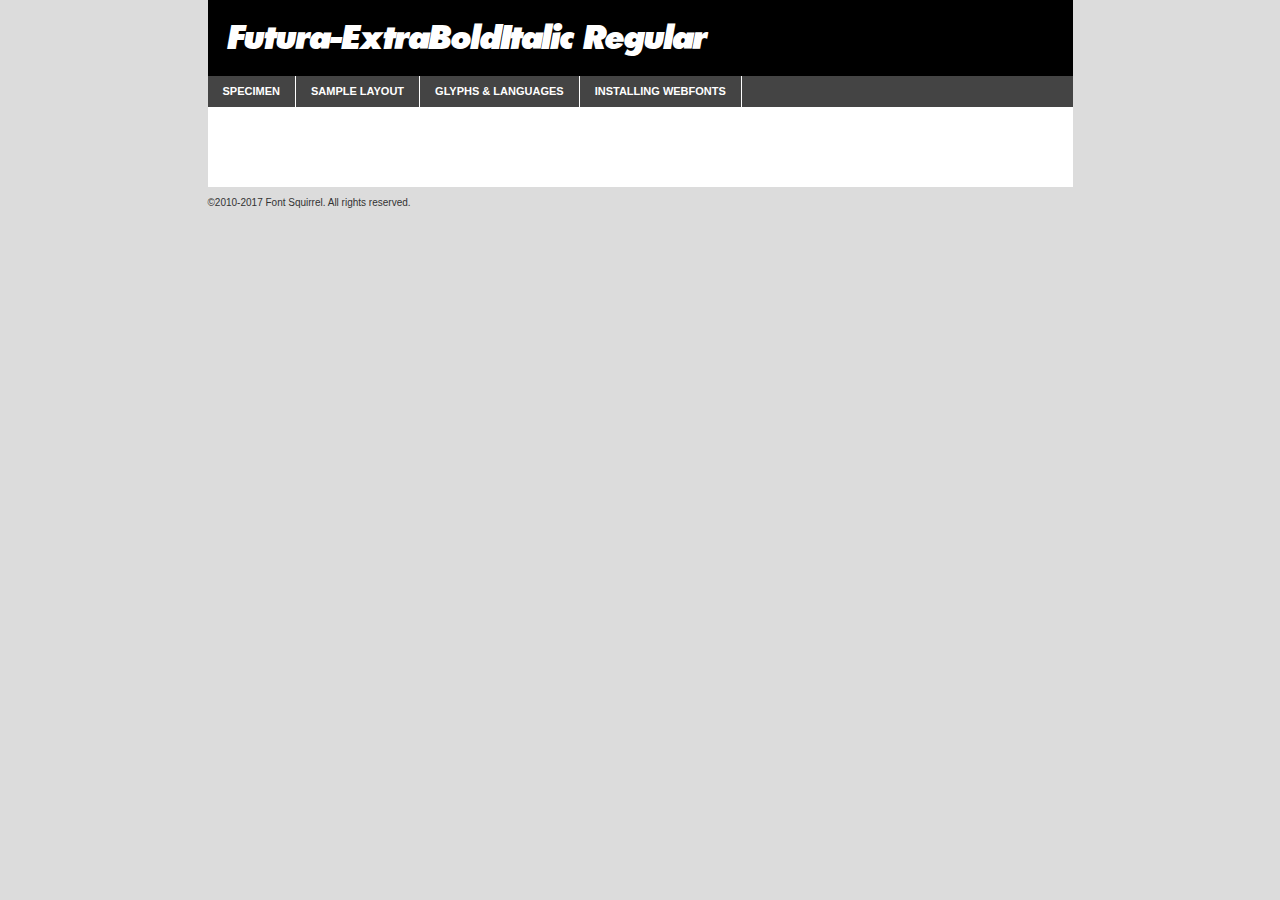
<file: images/Font/ufonts.com_futura-extrabolditalic-demo.html>
<!DOCTYPE html PUBLIC "-//W3C//DTD XHTML 1.0 Transitional//EN"
	"http://www.w3.org/TR/xhtml1/DTD/xhtml1-transitional.dtd">

<html xmlns="http://www.w3.org/1999/xhtml" xml:lang="en" lang="en">
<head>
	<meta http-equiv="Content-Type" content="text/html; charset=utf-8" />
	<script src="http://ajax.googleapis.com/ajax/libs/jquery/1.7.2/jquery.min.js" type="text/javascript" charset="utf-8"></script>
	<script type="text/javascript">
	(function($){$.fn.easyTabs=function(option){var param=jQuery.extend({fadeSpeed:"fast",defaultContent:1,activeClass:'active'},option);$(this).each(function(){var thisId="#"+this.id;if(param.defaultContent==''){param.defaultContent=1;}
	if(typeof param.defaultContent=="number")
	{var defaultTab=$(thisId+" .tabs li:eq("+(param.defaultContent-1)+") a").attr('href').substr(1);}else{var defaultTab=param.defaultContent;}
	$(thisId+" .tabs li a").each(function(){var tabToHide=$(this).attr('href').substr(1);$("#"+tabToHide).addClass('easytabs-tab-content');});hideAll();changeContent(defaultTab);function hideAll(){$(thisId+" .easytabs-tab-content").hide();}
	function changeContent(tabId){hideAll();$(thisId+" .tabs li").removeClass(param.activeClass);$(thisId+" .tabs li a[href=#"+tabId+"]").closest('li').addClass(param.activeClass);if(param.fadeSpeed!="none")
	{$(thisId+" #"+tabId).fadeIn(param.fadeSpeed);}else{$(thisId+" #"+tabId).show();}}
	$(thisId+" .tabs li").click(function(){var tabId=$(this).find('a').attr('href').substr(1);changeContent(tabId);return false;});});}})(jQuery);
	</script>
	<link rel="stylesheet" href="specimen_files/specimen_stylesheet.css" type="text/css" charset="utf-8" />
	<link rel="stylesheet" href="stylesheet.css" type="text/css" charset="utf-8" />

	<style type="text/css">
					body{
				font-family: 'futura-extrabolditalicregular';
							}
		</style>

	<title>Futura-ExtraBoldItalic Regular Specimen</title>
	
	
	<script type="text/javascript" charset="utf-8">
		$(document).ready(function() {
			$('#container').easyTabs({defaultContent:1});
		});
	</script>
</head>

<body>
<div id="container">
	<div id="header">
		Futura-ExtraBoldItalic Regular	</div>
	<ul class="tabs">
		<li><a href="#specimen">Specimen</a></li>
		<li><a href="#layout">Sample Layout</a></li>
				<li><a href="#glyphs">Glyphs &amp; Languages</a></li>
		<li><a href="#installing">Installing Webfonts</a></li>
		
	</ul>
	
	<div id="main_content">

		
			<div id="specimen">
		
				<div class="section">
					<div class="grid12 firstcol">
						<div class="huge">AaBb</div>
					</div>
				</div>
		
				<div class="section">
					<div class="glyph_range">A&#x200B;B&#x200b;C&#x200b;D&#x200b;E&#x200b;F&#x200b;G&#x200b;H&#x200b;I&#x200b;J&#x200b;K&#x200b;L&#x200b;M&#x200b;N&#x200b;O&#x200b;P&#x200b;Q&#x200b;R&#x200b;S&#x200b;T&#x200b;U&#x200b;V&#x200b;W&#x200b;X&#x200b;Y&#x200b;Z&#x200b;a&#x200b;b&#x200b;c&#x200b;d&#x200b;e&#x200b;f&#x200b;g&#x200b;h&#x200b;i&#x200b;j&#x200b;k&#x200b;l&#x200b;m&#x200b;n&#x200b;o&#x200b;p&#x200b;q&#x200b;r&#x200b;s&#x200b;t&#x200b;u&#x200b;v&#x200b;w&#x200b;x&#x200b;y&#x200b;z&#x200b;1&#x200b;2&#x200b;3&#x200b;4&#x200b;5&#x200b;6&#x200b;7&#x200b;8&#x200b;9&#x200b;0&#x200b;&amp;&#x200b;.&#x200b;,&#x200b;?&#x200b;!&#x200b;&#64;&#x200b;(&#x200b;)&#x200b;#&#x200b;$&#x200b;%&#x200b;*&#x200b;+&#x200b;-&#x200b;=&#x200b;:&#x200b;;</div>
				</div>
				<div class="section">
					<div class="grid12 firstcol">
						<table class="sample_table">
							<tr><td>10</td><td class="size10">abcdefghijklmnopqrstuvwxyzABCDEFGHIJKLMNOPQRSTUVWXYZ0123456789abcdefghijklmnopqrstuvwxyzABCDEFGHIJKLMNOPQRSTUVWXYZ0123456789abcdefghijklmnopqrstuvwxyzABCDEFGHIJKLMNOPQRSTUVWXYZ</td></tr>
							<tr><td>11</td><td class="size11">abcdefghijklmnopqrstuvwxyzABCDEFGHIJKLMNOPQRSTUVWXYZ0123456789abcdefghijklmnopqrstuvwxyzABCDEFGHIJKLMNOPQRSTUVWXYZ0123456789abcdefghijklmnopqrstuvwxyzABCDEFGHIJKLMNOPQRSTUVWXYZ</td></tr>
							<tr><td>12</td><td class="size12">abcdefghijklmnopqrstuvwxyzABCDEFGHIJKLMNOPQRSTUVWXYZ0123456789abcdefghijklmnopqrstuvwxyzABCDEFGHIJKLMNOPQRSTUVWXYZ0123456789abcdefghijklmnopqrstuvwxyzABCDEFGHIJKLMNOPQRSTUVWXYZ</td></tr>
							<tr><td>13</td><td class="size13">abcdefghijklmnopqrstuvwxyzABCDEFGHIJKLMNOPQRSTUVWXYZ0123456789abcdefghijklmnopqrstuvwxyzABCDEFGHIJKLMNOPQRSTUVWXYZ0123456789abcdefghijklmnopqrstuvwxyzABCDEFGHIJKLMNOPQRSTUVWXYZ</td></tr>
							<tr><td>14</td><td class="size14">abcdefghijklmnopqrstuvwxyzABCDEFGHIJKLMNOPQRSTUVWXYZ0123456789abcdefghijklmnopqrstuvwxyzABCDEFGHIJKLMNOPQRSTUVWXYZ0123456789abcdefghijklmnopqrstuvwxyzABCDEFGHIJKLMNOPQRSTUVWXYZ</td></tr>
							<tr><td>16</td><td class="size16">abcdefghijklmnopqrstuvwxyzABCDEFGHIJKLMNOPQRSTUVWXYZ0123456789abcdefghijklmnopqrstuvwxyzABCDEFGHIJKLMNOPQRSTUVWXYZ</td></tr>
							<tr><td>18</td><td class="size18">abcdefghijklmnopqrstuvwxyzABCDEFGHIJKLMNOPQRSTUVWXYZ0123456789abcdefghijklmnopqrstuvwxyzABCDEFGHIJKLMNOPQRSTUVWXYZ</td></tr>
							<tr><td>20</td><td class="size20">abcdefghijklmnopqrstuvwxyzABCDEFGHIJKLMNOPQRSTUVWXYZ0123456789abcdefghijklmnopqrstuvwxyzABCDEFGHIJKLMNOPQRSTUVWXYZ</td></tr>
							<tr><td>24</td><td class="size24">abcdefghijklmnopqrstuvwxyzABCDEFGHIJKLMNOPQRSTUVWXYZ0123456789abcdefghijklmnopqrstuvwxyzABCDEFGHIJKLMNOPQRSTUVWXYZ</td></tr>
							<tr><td>30</td><td class="size30">abcdefghijklmnopqrstuvwxyzABCDEFGHIJKLMNOPQRSTUVWXYZ0123456789abcdefghijklmnopqrstuvwxyzABCDEFGHIJKLMNOPQRSTUVWXYZ</td></tr>
							<tr><td>36</td><td class="size36">abcdefghijklmnopqrstuvwxyzABCDEFGHIJKLMNOPQRSTUVWXYZ0123456789abcdefghijklmnopqrstuvwxyzABCDEFGHIJKLMNOPQRSTUVWXYZ</td></tr>
							<tr><td>48</td><td class="size48">abcdefghijklmnopqrstuvwxyzABCDEFGHIJKLMNOPQRSTUVWXYZ0123456789abcdefghijklmnopqrstuvwxyzABCDEFGHIJKLMNOPQRSTUVWXYZ</td></tr>
							<tr><td>60</td><td class="size60">abcdefghijklmnopqrstuvwxyzABCDEFGHIJKLMNOPQRSTUVWXYZ0123456789abcdefghijklmnopqrstuvwxyzABCDEFGHIJKLMNOPQRSTUVWXYZ</td></tr>
							<tr><td>72</td><td class="size72">abcdefghijklmnopqrstuvwxyzABCDEFGHIJKLMNOPQRSTUVWXYZ0123456789abcdefghijklmnopqrstuvwxyzABCDEFGHIJKLMNOPQRSTUVWXYZ</td></tr>
							<tr><td>90</td><td class="size90">abcdefghijklmnopqrstuvwxyzABCDEFGHIJKLMNOPQRSTUVWXYZ0123456789abcdefghijklmnopqrstuvwxyzABCDEFGHIJKLMNOPQRSTUVWXYZ</td></tr>
						</table>
				
					</div>
			
				</div>
		
		
		
								<div class="section" id="bodycomparison">


										<div id="xheight">
				<div class="fontbody">&#x25FC;&#x25FC;&#x25FC;&#x25FC;&#x25FC;&#x25FC;&#x25FC;&#x25FC;&#x25FC;&#x25FC;&#x25FC;&#x25FC;&#x25FC;&#x25FC;&#x25FC;&#x25FC;&#x25FC;&#x25FC;&#x25FC;&#x25FC;&#x25FC;&#x25FC;&#x25FC;&#x25FC;&#x25FC;&#x25FC;&#x25FC;&#x25FC;&#x25FC;&#x25FC;&#x25FC;&#x25FC;&#x25FC;&#x25FC;&#x25FC;&#x25FC;&#x25FC;&#x25FC;&#x25FC;&#x25FC;&#x25FC;&#x25FC;&#x25FC;&#x25FC;&#x25FC;&#x25FC;&#x25FC;&#x25FC;&#x25FC;&#x25FC;&#x25FC;&#x25FC;&#x25FC;&#x25FC;&#x25FC;&#x25FC;&#x25FC;&#x25FC;&#x25FC;&#x25FC;&#x25FC;&#x25FC;&#x25FC;&#x25FC;&#x25FC;&#x25FC;&#x25FC;&#x25FC;&#x25FC;&#x25FC;&#x25FC;&#x25FC;&#x25FC;&#x25FC;&#x25FC;&#x25FC;&#x25FC;&#x25FC;&#x25FC;&#x25FC;&#x25FC;&#x25FC;&#x25FC;&#x25FC;&#x25FC;&#x25FC;&#x25FC;&#x25FC;&#x25FC;&#x25FC;&#x25FC;&#x25FC;&#x25FC;&#x25FC;&#x25FC;&#x25FC;&#x25FC;&#x25FC;&#x25FC;body</div><div class="arialbody">body</div><div class="verdanabody">body</div><div class="georgiabody">body</div></div>
										<div class="fontbody" style="z-index:1">
											body<span>Futura-ExtraBoldItalic Regular</span>
										</div>
										<div class="arialbody" style="z-index:1">
											body<span>Arial</span>
										</div>
										<div class="verdanabody" style="z-index:1">
											body<span>Verdana</span>
										</div>
										<div class="georgiabody" style="z-index:1">
											body<span>Georgia</span>
										</div>



								</div>
		
		
				<div class="section psample psample_row1" id="">
					
					<div class="grid2 firstcol">
						<p class="size10"><span>10.</span>Aenean lacinia bibendum nulla sed consectetur. Fusce dapibus, tellus ac cursus commodo, tortor mauris condimentum nibh, ut fermentum massa justo sit amet risus. Nullam id dolor id nibh ultricies vehicula ut id elit. Cum sociis natoque penatibus et magnis dis parturient montes, nascetur ridiculus mus. Nulla vitae elit libero, a pharetra augue.</p>
			
					</div>
					<div class="grid3">
						<p class="size11"><span>11.</span>Aenean lacinia bibendum nulla sed consectetur. Fusce dapibus, tellus ac cursus commodo, tortor mauris condimentum nibh, ut fermentum massa justo sit amet risus. Nullam id dolor id nibh ultricies vehicula ut id elit. Cum sociis natoque penatibus et magnis dis parturient montes, nascetur ridiculus mus. Nulla vitae elit libero, a pharetra augue.</p>
			
					</div>
					<div class="grid3">
						<p class="size12"><span>12.</span>Aenean lacinia bibendum nulla sed consectetur. Fusce dapibus, tellus ac cursus commodo, tortor mauris condimentum nibh, ut fermentum massa justo sit amet risus. Nullam id dolor id nibh ultricies vehicula ut id elit. Cum sociis natoque penatibus et magnis dis parturient montes, nascetur ridiculus mus. Nulla vitae elit libero, a pharetra augue.</p>
			
					</div>
					<div class="grid4">
						<p class="size13"><span>13.</span>Aenean lacinia bibendum nulla sed consectetur. Fusce dapibus, tellus ac cursus commodo, tortor mauris condimentum nibh, ut fermentum massa justo sit amet risus. Nullam id dolor id nibh ultricies vehicula ut id elit. Cum sociis natoque penatibus et magnis dis parturient montes, nascetur ridiculus mus. Nulla vitae elit libero, a pharetra augue.</p>
			
					</div>
					<div class="white_blend"></div>
					
				</div>
				<div class="section psample psample_row2" id="">
					<div class="grid3 firstcol">
						<p class="size14"><span>14.</span>Aenean lacinia bibendum nulla sed consectetur. Fusce dapibus, tellus ac cursus commodo, tortor mauris condimentum nibh, ut fermentum massa justo sit amet risus. Nullam id dolor id nibh ultricies vehicula ut id elit. Cum sociis natoque penatibus et magnis dis parturient montes, nascetur ridiculus mus. Nulla vitae elit libero, a pharetra augue.</p>
			
					</div>
					<div class="grid4">
						<p class="size16"><span>16.</span>Aenean lacinia bibendum nulla sed consectetur. Fusce dapibus, tellus ac cursus commodo, tortor mauris condimentum nibh, ut fermentum massa justo sit amet risus. Nullam id dolor id nibh ultricies vehicula ut id elit. Cum sociis natoque penatibus et magnis dis parturient montes, nascetur ridiculus mus. Nulla vitae elit libero, a pharetra augue.</p>
			
					</div>
					<div class="grid5">
						<p class="size18"><span>18.</span>Aenean lacinia bibendum nulla sed consectetur. Fusce dapibus, tellus ac cursus commodo, tortor mauris condimentum nibh, ut fermentum massa justo sit amet risus. Nullam id dolor id nibh ultricies vehicula ut id elit. Cum sociis natoque penatibus et magnis dis parturient montes, nascetur ridiculus mus. Nulla vitae elit libero, a pharetra augue.</p>
			
					</div>

					<div class="white_blend"></div>

				</div>
				
				<div class="section psample psample_row3" id="">
					<div class="grid5 firstcol">
						<p class="size20"><span>20.</span>Aenean lacinia bibendum nulla sed consectetur. Fusce dapibus, tellus ac cursus commodo, tortor mauris condimentum nibh, ut fermentum massa justo sit amet risus. Nullam id dolor id nibh ultricies vehicula ut id elit. Cum sociis natoque penatibus et magnis dis parturient montes, nascetur ridiculus mus. Nulla vitae elit libero, a pharetra augue.</p>
					</div>
					<div class="grid7">
						<p class="size24"><span>24.</span>Aenean lacinia bibendum nulla sed consectetur. Fusce dapibus, tellus ac cursus commodo, tortor mauris condimentum nibh, ut fermentum massa justo sit amet risus. Nullam id dolor id nibh ultricies vehicula ut id elit. Cum sociis natoque penatibus et magnis dis parturient montes, nascetur ridiculus mus. Nulla vitae elit libero, a pharetra augue.</p>
					</div>
					
					<div class="white_blend"></div>
					
				</div>
				
				<div class="section psample psample_row4" id="">
					<div class="grid12 firstcol">
						<p class="size30"><span>30.</span>Aenean lacinia bibendum nulla sed consectetur. Fusce dapibus, tellus ac cursus commodo, tortor mauris condimentum nibh, ut fermentum massa justo sit amet risus. Nullam id dolor id nibh ultricies vehicula ut id elit. Cum sociis natoque penatibus et magnis dis parturient montes, nascetur ridiculus mus. Nulla vitae elit libero, a pharetra augue.</p>
					</div>
					<div class="white_blend"></div>
					
				</div>
				
				
				
				<div class="section psample psample_row1 fullreverse">
					<div class="grid2 firstcol">
						<p class="size10"><span>10.</span>Aenean lacinia bibendum nulla sed consectetur. Fusce dapibus, tellus ac cursus commodo, tortor mauris condimentum nibh, ut fermentum massa justo sit amet risus. Nullam id dolor id nibh ultricies vehicula ut id elit. Cum sociis natoque penatibus et magnis dis parturient montes, nascetur ridiculus mus. Nulla vitae elit libero, a pharetra augue.</p>
			
					</div>
					<div class="grid3">
						<p class="size11"><span>11.</span>Aenean lacinia bibendum nulla sed consectetur. Fusce dapibus, tellus ac cursus commodo, tortor mauris condimentum nibh, ut fermentum massa justo sit amet risus. Nullam id dolor id nibh ultricies vehicula ut id elit. Cum sociis natoque penatibus et magnis dis parturient montes, nascetur ridiculus mus. Nulla vitae elit libero, a pharetra augue.</p>
			
					</div>
					<div class="grid3">
						<p class="size12"><span>12.</span>Aenean lacinia bibendum nulla sed consectetur. Fusce dapibus, tellus ac cursus commodo, tortor mauris condimentum nibh, ut fermentum massa justo sit amet risus. Nullam id dolor id nibh ultricies vehicula ut id elit. Cum sociis natoque penatibus et magnis dis parturient montes, nascetur ridiculus mus. Nulla vitae elit libero, a pharetra augue.</p>
			
					</div>
					<div class="grid4">
						<p class="size13"><span>13.</span>Aenean lacinia bibendum nulla sed consectetur. Fusce dapibus, tellus ac cursus commodo, tortor mauris condimentum nibh, ut fermentum massa justo sit amet risus. Nullam id dolor id nibh ultricies vehicula ut id elit. Cum sociis natoque penatibus et magnis dis parturient montes, nascetur ridiculus mus. Nulla vitae elit libero, a pharetra augue.</p>
			
					</div>
					<div class="black_blend"></div>
					
				</div>
				
				<div class="section psample psample_row2 fullreverse">
					<div class="grid3 firstcol">
						<p class="size14"><span>14.</span>Aenean lacinia bibendum nulla sed consectetur. Fusce dapibus, tellus ac cursus commodo, tortor mauris condimentum nibh, ut fermentum massa justo sit amet risus. Nullam id dolor id nibh ultricies vehicula ut id elit. Cum sociis natoque penatibus et magnis dis parturient montes, nascetur ridiculus mus. Nulla vitae elit libero, a pharetra augue.</p>
			
					</div>
					<div class="grid4">
						<p class="size16"><span>16.</span>Aenean lacinia bibendum nulla sed consectetur. Fusce dapibus, tellus ac cursus commodo, tortor mauris condimentum nibh, ut fermentum massa justo sit amet risus. Nullam id dolor id nibh ultricies vehicula ut id elit. Cum sociis natoque penatibus et magnis dis parturient montes, nascetur ridiculus mus. Nulla vitae elit libero, a pharetra augue.</p>
			
					</div>
					<div class="grid5">
						<p class="size18"><span>18.</span>Aenean lacinia bibendum nulla sed consectetur. Fusce dapibus, tellus ac cursus commodo, tortor mauris condimentum nibh, ut fermentum massa justo sit amet risus. Nullam id dolor id nibh ultricies vehicula ut id elit. Cum sociis natoque penatibus et magnis dis parturient montes, nascetur ridiculus mus. Nulla vitae elit libero, a pharetra augue.</p>
			
					</div>
					<div class="black_blend"></div>

				</div>
				
				<div class="section psample fullreverse psample_row3" id="">
					<div class="grid5 firstcol">
						<p class="size20"><span>20.</span>Aenean lacinia bibendum nulla sed consectetur. Fusce dapibus, tellus ac cursus commodo, tortor mauris condimentum nibh, ut fermentum massa justo sit amet risus. Nullam id dolor id nibh ultricies vehicula ut id elit. Cum sociis natoque penatibus et magnis dis parturient montes, nascetur ridiculus mus. Nulla vitae elit libero, a pharetra augue.</p>
					</div>
					<div class="grid7">
						<p class="size24"><span>24.</span>Aenean lacinia bibendum nulla sed consectetur. Fusce dapibus, tellus ac cursus commodo, tortor mauris condimentum nibh, ut fermentum massa justo sit amet risus. Nullam id dolor id nibh ultricies vehicula ut id elit. Cum sociis natoque penatibus et magnis dis parturient montes, nascetur ridiculus mus. Nulla vitae elit libero, a pharetra augue.</p>
					</div>
					
					<div class="black_blend"></div>
					
				</div>
				
				<div class="section psample fullreverse psample_row4" id="" style="border-bottom: 20px #000 solid;">
					<div class="grid12 firstcol">
						<p class="size30"><span>30.</span>Aenean lacinia bibendum nulla sed consectetur. Fusce dapibus, tellus ac cursus commodo, tortor mauris condimentum nibh, ut fermentum massa justo sit amet risus. Nullam id dolor id nibh ultricies vehicula ut id elit. Cum sociis natoque penatibus et magnis dis parturient montes, nascetur ridiculus mus. Nulla vitae elit libero, a pharetra augue.</p>
					</div>
					<div class="black_blend"></div>
					
				</div>
				
				
				
				
			</div>
			
			<div id="layout">
				
				<div class="section">
					
					<div class="grid12 firstcol">
						<h1>Lorem Ipsum Dolor</h1>
						<h2>Etiam porta sem malesuada magna mollis euismod</h2>
						
						<p class="byline">By <a href="#link">Aenean Lacinia</a></p>
					</div>
				</div>
				<div class="section">
					<div class="grid8 firstcol">
						<p class="large">Donec sed odio dui. Morbi leo risus, porta ac consectetur ac, vestibulum at eros. Fusce dapibus, tellus ac cursus commodo, tortor mauris condimentum nibh, ut fermentum massa justo sit amet risus. </p>

						
						<h3>Pellentesque ornare sem</h3>

						<p>Maecenas sed diam eget risus varius blandit sit amet non magna. Maecenas faucibus mollis interdum. Donec ullamcorper nulla non metus auctor fringilla. Nullam id dolor id nibh ultricies vehicula ut id elit. Nullam id dolor id nibh ultricies vehicula ut id elit. </p>

						<p>Aenean eu leo quam. Pellentesque ornare sem lacinia quam venenatis vestibulum. Lorem ipsum dolor sit amet, consectetur adipiscing elit. Cum sociis natoque penatibus et magnis dis parturient montes, nascetur ridiculus mus. </p>

						<p>Nulla vitae elit libero, a pharetra augue. Praesent commodo cursus magna, vel scelerisque nisl consectetur et. Aenean lacinia bibendum nulla sed consectetur. </p>

						<p>Nullam quis risus eget urna mollis ornare vel eu leo. Nullam quis risus eget urna mollis ornare vel eu leo. Maecenas sed diam eget risus varius blandit sit amet non magna. Donec ullamcorper nulla non metus auctor fringilla. </p>

						<h3>Cras mattis consectetur</h3>

						<p>Aenean eu leo quam. Pellentesque ornare sem lacinia quam venenatis vestibulum. Aenean lacinia bibendum nulla sed consectetur. Integer posuere erat a ante venenatis dapibus posuere velit aliquet. Cras mattis consectetur purus sit amet fermentum. </p>

						<p>Nullam id dolor id nibh ultricies vehicula ut id elit. Nullam quis risus eget urna mollis ornare vel eu leo. Cras mattis consectetur purus sit amet fermentum.</p>
					</div>
					
					<div class="grid4 sidebar">
						
						<div class="box reverse">
							<p class="last">Nullam quis risus eget urna mollis ornare vel eu leo. Donec ullamcorper nulla non metus auctor fringilla. Cras mattis consectetur purus sit amet fermentum. Sed posuere consectetur est at lobortis. Lorem ipsum dolor sit amet, consectetur adipiscing elit. </p>
						</div>
						
						<p class="caption">Maecenas sed diam eget risus varius.</p>

						<p>Vestibulum id ligula porta felis euismod semper. Integer posuere erat a ante venenatis dapibus posuere velit aliquet. Vestibulum id ligula porta felis euismod semper. Sed posuere consectetur est at lobortis. Maecenas sed diam eget risus varius blandit sit amet non magna. Fusce dapibus, tellus ac cursus commodo, tortor mauris condimentum nibh, ut fermentum massa justo sit amet risus. </p>

					

						<p>Duis mollis, est non commodo luctus, nisi erat porttitor ligula, eget lacinia odio sem nec elit. Aenean lacinia bibendum nulla sed consectetur. Vivamus sagittis lacus vel augue laoreet rutrum faucibus dolor auctor. Aenean lacinia bibendum nulla sed consectetur. Nullam quis risus eget urna mollis ornare vel eu leo. </p>

						<p>Praesent commodo cursus magna, vel scelerisque nisl consectetur et. Donec ullamcorper nulla non metus auctor fringilla. Maecenas faucibus mollis interdum. Fusce dapibus, tellus ac cursus commodo, tortor mauris condimentum nibh, ut fermentum massa justo sit amet risus. </p>

					</div>
				</div>
				
			</div>


			



		<div id="glyphs">
			<div class="section">
				<div class="grid12 firstcol">
			
				<h1>Language Support</h1>
				<p>The subset of Futura-ExtraBoldItalic Regular in this kit supports the following languages:<br />
			
					Albanian, Basque, Breton, Chamorro, Danish, English, Finnish, Frisian, Galician, German, Italian, Malagasy, Norwegian, Portuguese, Spanish, Alsatian, Aragonese, Arapaho, Arrernte, Asturian, Aymara, Bislama, Cebuano, Corsican, Fijian, French_creole, Genoese, Gilbertese, Greenlandic, Haitian_creole, Hiligaynon, Hmong, Hopi, Ibanag, Iloko_ilokano, Indonesian, Interglossa_glosa, Interlingua, Irish_gaelic, Jerriais, Lojban, Lombard, Luxembourgeois, Manx, Mohawk, Norfolk_pitcairnese, Occitan, Oromo, Pangasinan, Papiamento, Piedmontese, Potawatomi, Rhaeto-romance, Romansh, Rotokas, Sami_lule, Samoan, Sardinian, Scots_gaelic, Seychelles_creole, Shona, Sicilian, Somali, Southern_ndebele, Swahili, Swati_swazi, Tagalog_filipino_pilipino, Tetum, Tok_pisin, Uyghur_latinized, Volapuk, Walloon, Warlpiri, Xhosa, Yapese, Zulu, Latinbasic, Demo				</p>
				<h1>Glyph Chart</h1>
				<p>The subset of Futura-ExtraBoldItalic Regular in this kit includes all the glyphs listed below. Unicode entities are included above each glyph to help you insert individual characters into your layout.</p>
				<div id="glyph_chart">
			
																				 <div><p>&amp;#13;</p>&#13;</div>
																				 <div><p>&amp;#32;</p>&#32;</div>
																				 <div><p>&amp;#33;</p>&#33;</div>
																				 <div><p>&amp;#34;</p>&#34;</div>
																				 <div><p>&amp;#36;</p>&#36;</div>
																				 <div><p>&amp;#37;</p>&#37;</div>
																				 <div><p>&amp;#38;</p>&#38;</div>
																				 <div><p>&amp;#39;</p>&#39;</div>
																				 <div><p>&amp;#40;</p>&#40;</div>
																				 <div><p>&amp;#41;</p>&#41;</div>
																				 <div><p>&amp;#42;</p>&#42;</div>
																				 <div><p>&amp;#44;</p>&#44;</div>
																				 <div><p>&amp;#45;</p>&#45;</div>
																				 <div><p>&amp;#46;</p>&#46;</div>
																				 <div><p>&amp;#47;</p>&#47;</div>
																				 <div><p>&amp;#48;</p>&#48;</div>
																				 <div><p>&amp;#49;</p>&#49;</div>
																				 <div><p>&amp;#50;</p>&#50;</div>
																				 <div><p>&amp;#51;</p>&#51;</div>
																				 <div><p>&amp;#52;</p>&#52;</div>
																				 <div><p>&amp;#53;</p>&#53;</div>
																				 <div><p>&amp;#54;</p>&#54;</div>
																				 <div><p>&amp;#55;</p>&#55;</div>
																				 <div><p>&amp;#56;</p>&#56;</div>
																				 <div><p>&amp;#57;</p>&#57;</div>
																				 <div><p>&amp;#58;</p>&#58;</div>
																				 <div><p>&amp;#59;</p>&#59;</div>
																				 <div><p>&amp;#60;</p>&#60;</div>
																				 <div><p>&amp;#62;</p>&#62;</div>
																				 <div><p>&amp;#63;</p>&#63;</div>
																				 <div><p>&amp;#65;</p>&#65;</div>
																				 <div><p>&amp;#66;</p>&#66;</div>
																				 <div><p>&amp;#67;</p>&#67;</div>
																				 <div><p>&amp;#68;</p>&#68;</div>
																				 <div><p>&amp;#69;</p>&#69;</div>
																				 <div><p>&amp;#70;</p>&#70;</div>
																				 <div><p>&amp;#71;</p>&#71;</div>
																				 <div><p>&amp;#72;</p>&#72;</div>
																				 <div><p>&amp;#73;</p>&#73;</div>
																				 <div><p>&amp;#74;</p>&#74;</div>
																				 <div><p>&amp;#75;</p>&#75;</div>
																				 <div><p>&amp;#76;</p>&#76;</div>
																				 <div><p>&amp;#77;</p>&#77;</div>
																				 <div><p>&amp;#78;</p>&#78;</div>
																				 <div><p>&amp;#79;</p>&#79;</div>
																				 <div><p>&amp;#80;</p>&#80;</div>
																				 <div><p>&amp;#81;</p>&#81;</div>
																				 <div><p>&amp;#82;</p>&#82;</div>
																				 <div><p>&amp;#83;</p>&#83;</div>
																				 <div><p>&amp;#84;</p>&#84;</div>
																				 <div><p>&amp;#85;</p>&#85;</div>
																				 <div><p>&amp;#86;</p>&#86;</div>
																				 <div><p>&amp;#87;</p>&#87;</div>
																				 <div><p>&amp;#88;</p>&#88;</div>
																				 <div><p>&amp;#89;</p>&#89;</div>
																				 <div><p>&amp;#90;</p>&#90;</div>
																				 <div><p>&amp;#91;</p>&#91;</div>
																				 <div><p>&amp;#93;</p>&#93;</div>
																				 <div><p>&amp;#95;</p>&#95;</div>
																				 <div><p>&amp;#96;</p>&#96;</div>
																				 <div><p>&amp;#97;</p>&#97;</div>
																				 <div><p>&amp;#98;</p>&#98;</div>
																				 <div><p>&amp;#99;</p>&#99;</div>
																				 <div><p>&amp;#100;</p>&#100;</div>
																				 <div><p>&amp;#101;</p>&#101;</div>
																				 <div><p>&amp;#102;</p>&#102;</div>
																				 <div><p>&amp;#103;</p>&#103;</div>
																				 <div><p>&amp;#104;</p>&#104;</div>
																				 <div><p>&amp;#105;</p>&#105;</div>
																				 <div><p>&amp;#106;</p>&#106;</div>
																				 <div><p>&amp;#107;</p>&#107;</div>
																				 <div><p>&amp;#108;</p>&#108;</div>
																				 <div><p>&amp;#109;</p>&#109;</div>
																				 <div><p>&amp;#110;</p>&#110;</div>
																				 <div><p>&amp;#111;</p>&#111;</div>
																				 <div><p>&amp;#112;</p>&#112;</div>
																				 <div><p>&amp;#113;</p>&#113;</div>
																				 <div><p>&amp;#114;</p>&#114;</div>
																				 <div><p>&amp;#115;</p>&#115;</div>
																				 <div><p>&amp;#116;</p>&#116;</div>
																				 <div><p>&amp;#117;</p>&#117;</div>
																				 <div><p>&amp;#118;</p>&#118;</div>
																				 <div><p>&amp;#119;</p>&#119;</div>
																				 <div><p>&amp;#120;</p>&#120;</div>
																				 <div><p>&amp;#121;</p>&#121;</div>
																				 <div><p>&amp;#122;</p>&#122;</div>
																				 <div><p>&amp;#160;</p>&#160;</div>
																				 <div><p>&amp;#161;</p>&#161;</div>
																				 <div><p>&amp;#162;</p>&#162;</div>
																				 <div><p>&amp;#163;</p>&#163;</div>
																				 <div><p>&amp;#167;</p>&#167;</div>
																				 <div><p>&amp;#168;</p>&#168;</div>
																				 <div><p>&amp;#171;</p>&#171;</div>
																				 <div><p>&amp;#173;</p>&#173;</div>
																				 <div><p>&amp;#180;</p>&#180;</div>
																				 <div><p>&amp;#182;</p>&#182;</div>
																				 <div><p>&amp;#183;</p>&#183;</div>
																				 <div><p>&amp;#184;</p>&#184;</div>
																				 <div><p>&amp;#187;</p>&#187;</div>
																				 <div><p>&amp;#191;</p>&#191;</div>
																				 <div><p>&amp;#192;</p>&#192;</div>
																				 <div><p>&amp;#193;</p>&#193;</div>
																				 <div><p>&amp;#194;</p>&#194;</div>
																				 <div><p>&amp;#195;</p>&#195;</div>
																				 <div><p>&amp;#196;</p>&#196;</div>
																				 <div><p>&amp;#197;</p>&#197;</div>
																				 <div><p>&amp;#198;</p>&#198;</div>
																				 <div><p>&amp;#199;</p>&#199;</div>
																				 <div><p>&amp;#200;</p>&#200;</div>
																				 <div><p>&amp;#201;</p>&#201;</div>
																				 <div><p>&amp;#202;</p>&#202;</div>
																				 <div><p>&amp;#203;</p>&#203;</div>
																				 <div><p>&amp;#204;</p>&#204;</div>
																				 <div><p>&amp;#205;</p>&#205;</div>
																				 <div><p>&amp;#206;</p>&#206;</div>
																				 <div><p>&amp;#207;</p>&#207;</div>
																				 <div><p>&amp;#209;</p>&#209;</div>
																				 <div><p>&amp;#210;</p>&#210;</div>
																				 <div><p>&amp;#211;</p>&#211;</div>
																				 <div><p>&amp;#212;</p>&#212;</div>
																				 <div><p>&amp;#213;</p>&#213;</div>
																				 <div><p>&amp;#214;</p>&#214;</div>
																				 <div><p>&amp;#216;</p>&#216;</div>
																				 <div><p>&amp;#217;</p>&#217;</div>
																				 <div><p>&amp;#218;</p>&#218;</div>
																				 <div><p>&amp;#219;</p>&#219;</div>
																				 <div><p>&amp;#220;</p>&#220;</div>
																				 <div><p>&amp;#221;</p>&#221;</div>
																				 <div><p>&amp;#223;</p>&#223;</div>
																				 <div><p>&amp;#224;</p>&#224;</div>
																				 <div><p>&amp;#225;</p>&#225;</div>
																				 <div><p>&amp;#226;</p>&#226;</div>
																				 <div><p>&amp;#227;</p>&#227;</div>
																				 <div><p>&amp;#228;</p>&#228;</div>
																				 <div><p>&amp;#229;</p>&#229;</div>
																				 <div><p>&amp;#230;</p>&#230;</div>
																				 <div><p>&amp;#231;</p>&#231;</div>
																				 <div><p>&amp;#232;</p>&#232;</div>
																				 <div><p>&amp;#233;</p>&#233;</div>
																				 <div><p>&amp;#234;</p>&#234;</div>
																				 <div><p>&amp;#235;</p>&#235;</div>
																				 <div><p>&amp;#236;</p>&#236;</div>
																				 <div><p>&amp;#237;</p>&#237;</div>
																				 <div><p>&amp;#238;</p>&#238;</div>
																				 <div><p>&amp;#239;</p>&#239;</div>
																				 <div><p>&amp;#241;</p>&#241;</div>
																				 <div><p>&amp;#242;</p>&#242;</div>
																				 <div><p>&amp;#243;</p>&#243;</div>
																				 <div><p>&amp;#244;</p>&#244;</div>
																				 <div><p>&amp;#245;</p>&#245;</div>
																				 <div><p>&amp;#246;</p>&#246;</div>
																				 <div><p>&amp;#248;</p>&#248;</div>
																				 <div><p>&amp;#249;</p>&#249;</div>
																				 <div><p>&amp;#250;</p>&#250;</div>
																				 <div><p>&amp;#251;</p>&#251;</div>
																				 <div><p>&amp;#252;</p>&#252;</div>
																				 <div><p>&amp;#253;</p>&#253;</div>
																				 <div><p>&amp;#255;</p>&#255;</div>
																				 <div><p>&amp;#338;</p>&#338;</div>
																				 <div><p>&amp;#339;</p>&#339;</div>
																				 <div><p>&amp;#710;</p>&#710;</div>
																				 <div><p>&amp;#732;</p>&#732;</div>
																				 <div><p>&amp;#8192;</p>&#8192;</div>
																				 <div><p>&amp;#8193;</p>&#8193;</div>
																				 <div><p>&amp;#8194;</p>&#8194;</div>
																				 <div><p>&amp;#8195;</p>&#8195;</div>
																				 <div><p>&amp;#8196;</p>&#8196;</div>
																				 <div><p>&amp;#8197;</p>&#8197;</div>
																				 <div><p>&amp;#8198;</p>&#8198;</div>
																				 <div><p>&amp;#8199;</p>&#8199;</div>
																				 <div><p>&amp;#8200;</p>&#8200;</div>
																				 <div><p>&amp;#8201;</p>&#8201;</div>
																				 <div><p>&amp;#8202;</p>&#8202;</div>
																				 <div><p>&amp;#8208;</p>&#8208;</div>
																				 <div><p>&amp;#8209;</p>&#8209;</div>
																				 <div><p>&amp;#8210;</p>&#8210;</div>
																				 <div><p>&amp;#8211;</p>&#8211;</div>
																				 <div><p>&amp;#8212;</p>&#8212;</div>
																				 <div><p>&amp;#8216;</p>&#8216;</div>
																				 <div><p>&amp;#8217;</p>&#8217;</div>
																				 <div><p>&amp;#8220;</p>&#8220;</div>
																				 <div><p>&amp;#8221;</p>&#8221;</div>
																				 <div><p>&amp;#8222;</p>&#8222;</div>
																				 <div><p>&amp;#8239;</p>&#8239;</div>
																				 <div><p>&amp;#8249;</p>&#8249;</div>
																				 <div><p>&amp;#8250;</p>&#8250;</div>
																				 <div><p>&amp;#8287;</p>&#8287;</div>
																				 <div><p>&amp;#9724;</p>&#9724;</div>
																																						</div>	
				</div>
		
		
			</div>
		</div>
		
		
		<div id="specs">
			
		</div>
	
		<div id="installing">
			<div class="section">
				<div class="grid7 firstcol">
					<h1>Installing Webfonts</h1>
					
					<p>Webfonts are supported by all major browser platforms but not all in the same way. There are currently four different font formats that must be included in order to target all browsers. This includes TTF, WOFF, EOT and SVG.</p>
					
					<h2>1. Upload your webfonts</h2>
					<p>You must upload your webfont kit to your website. They should be in or near the same directory as your CSS files.</p>
					
					<h2>2. Include the webfont stylesheet</h2>
					<p>A special CSS @font-face declaration helps the various browsers select the appropriate font it needs without causing you a bunch of headaches. Learn more about this syntax by reading the <a href="https://www.fontspring.com/blog/further-hardening-of-the-bulletproof-syntax">Fontspring blog post</a> about it. The code for it is as follows:</p>


<code>
@font-face{ 
	font-family: 'MyWebFont';
	src: url('WebFont.eot');
	src: url('WebFont.eot?#iefix') format('embedded-opentype'),
	     url('WebFont.woff') format('woff'),
	     url('WebFont.ttf') format('truetype'),
	     url('WebFont.svg#webfont') format('svg');
}
</code>

	<p>We've already gone ahead and generated the code for you. All you have to do is link to the stylesheet in your HTML, like this:</p>
	<code>&lt;link rel=&quot;stylesheet&quot; href=&quot;stylesheet.css&quot; type=&quot;text/css&quot; charset=&quot;utf-8&quot; /&gt;</code>

					<h2>3. Modify your own stylesheet</h2>
					<p>To take advantage of your new fonts, you must tell your stylesheet to use them. Look at the original @font-face declaration above and find the property called "font-family." The name linked there will be what you use to reference the font. Prepend that webfont name to the font stack in the "font-family" property, inside the selector you want to change. For example:</p>
<code>p { font-family: 'WebFont', Arial, sans-serif; }</code>

<h2>4. Test</h2>
<p>Getting webfonts to work cross-browser <em>can</em> be tricky. Use the information in the sidebar to help you if you find that fonts aren't loading in a particular browser.</p>
				</div>
				
				<div class="grid5 sidebar">
					<div class="box">
						<h2>Troubleshooting<br />Font-Face Problems</h2>
						<p>Having trouble getting your webfonts to load in your new website? Here are some tips to sort out what might be the problem.</p>

						<h3>Fonts not showing in any browser</h3>

						<p>This sounds like you need to work on the plumbing. You either did not upload the fonts to the correct directory, or you did not link the fonts properly in the CSS. If you've confirmed that all this is correct and you still have a problem, take a look at your .htaccess file and see if requests are getting intercepted.</p>

						<h3>Fonts not loading in iPhone or iPad</h3>

						<p>The most common problem here is that you are serving the fonts from an IIS server. IIS refuses to serve files that have unknown MIME types. If that is the case, you must set the MIME type for SVG to "image/svg+xml" in the server settings. Follow these instructions from Microsoft if you need help.</p>

						<h3>Fonts not loading in Firefox</h3>

						<p>The primary reason for this failure? You are still using a version Firefox older than 3.5. So upgrade already! If that isn't it, then you are very likely serving fonts from a different domain. Firefox requires that all font assets be served from the same domain. Lastly it is possible that you need to add WOFF to your list of MIME types (if you are serving via IIS.)</p>

						<h3>Fonts not loading in IE</h3>

						<p>Are you looking at Internet Explorer on an actual Windows machine or are you cheating by using a service like Adobe BrowserLab? Many of these screenshot services do not render @font-face for IE. Best to test it on a real machine.</p>

						<h3>Fonts not loading in IE9</h3>

						<p>IE9, like Firefox, requires that fonts be served from the same domain as the website. Make sure that is the case.</p>
					</div>
				</div>
			</div>
			
		</div>
	
	</div>
	<div id="footer">
		<p>&copy;2010-2017 Font Squirrel. All rights reserved.</p>
	</div>
</div>
</body>
</html>
</file>
<file: images/Font/stylesheet.css>
/*! Generated by Font Squirrel (https://www.fontsquirrel.com) on February 20, 2018 */



@font-face {
    font-family: 'futura-extrabolditalicregular';
    src: url('ufonts.com_futura-extrabolditalic-webfont.woff2') format('woff2'),
         url('ufonts.com_futura-extrabolditalic-webfont.woff') format('woff');
    font-weight: normal;
    font-style: normal;

}
</file>
<file: images/Font/specimen_files/specimen_stylesheet.css>
@import url('grid_12-825-55-15.css');

/*  
	CSS Reset by Eric Meyer - Released under Public Domain
    http://meyerweb.com/eric/tools/css/reset/
*/
html, body, div, span, applet, object, iframe,
h1, h2, h3, h4, h5, h6, p, blockquote, pre,
a, abbr, acronym, address, big, cite, code,
del, dfn, em, font, img, ins, kbd, q, s, samp,
small, strike, strong, sub, sup, tt, var,
b, u, i, center, dl, dt, dd, ol, ul, li,
fieldset, form, label, legend, table, 
caption, tbody, tfoot, thead, tr, th, td 
                  {margin: 0;padding: 0;border: 0;outline: 0;
                  font-size: 100%;vertical-align: baseline;
                  background: transparent;}
body              {line-height: 1;}
ol, ul            {list-style: none;}
blockquote, q     {quotes: none;}
blockquote:before, blockquote:after,
q:before, q:after {content: '';	content: none;}
:focus            {outline: 0;}
ins               {text-decoration: none;}
del               {text-decoration: line-through;}
table             {border-collapse: collapse;border-spacing: 0;}




body {
	color: #000;
	background-color: #dcdcdc;
}

a {
	text-decoration: none;
	color: #1883ba;
}

h1{
	font-size: 32px;
	font-weight: normal;
	font-style: normal;
	margin-bottom: 18px;
}

h2{
	font-size: 18px;
}

#container {
	width: 865px;
	margin: 0px auto;
}


#header {
	padding: 20px;
	font-size: 36px;
	background-color: #000;
	color: #fff;
}

#header span {
	color: #666;
}
#main_content {
	background-color: #fff;
	padding: 60px 20px 20px;
}


#footer p {
	margin: 0;
	padding-top: 10px;
	padding-bottom: 50px;
	color: #333;
	font: 10px Arial, sans-serif;
}

.tabs {
	width: 100%;
	height: 31px;
	background-color: #444;
}
.tabs li {
	float:  left;
	margin: 0;
	overflow: hidden;
	background-color: #444;
}
.tabs li a {
	display: block;
	color: #fff;
	text-decoration: none;
	font: bold 11px/11px 'Arial';
	text-transform: uppercase;
	padding: 10px 15px;
	border-right: 1px solid #fff;
}

.tabs li a:hover {
		background-color: #00b3ff;

}

.tabs li.active a {
	color:  #000;
	background-color: #fff;
}



div.huge {
	
	font-size: 300px;
	line-height: 1em;
	padding: 0;
	letter-spacing: -.02em;
	overflow: hidden;
}
div.glyph_range {
	font-size: 72px;
	line-height: 1.1em;
}

.size10{ font-size: 10px; }
.size11{ font-size: 11px; }
.size12{ font-size: 12px; }
.size13{ font-size: 13px; }
.size14{ font-size: 14px; }
.size16{ font-size: 16px; }
.size18{ font-size: 18px; }
.size20{ font-size: 20px; }
.size24{ font-size: 24px; }
.size30{ font-size: 30px; }
.size36{ font-size: 36px; }
.size48{ font-size: 48px; }
.size60{ font-size: 60px; }
.size72{ font-size: 72px; }
.size90{ font-size: 90px; }


.psample_row1 {	height: 120px;}
.psample_row1 {	height: 120px;}
.psample_row2 {	height: 160px;}
.psample_row3 {	height: 160px;}
.psample_row4 {	height: 160px;}

.psample {
	overflow: hidden;
	position: relative;
}
.psample p {
	line-height: 1.3em;
	display: block;
	overflow: hidden;
	margin: 0;
}

.psample span {
	margin-right: .5em;
}

.white_blend {
	width: 100%;
	height: 61px;
	background-image: url([data-uri]);
	position: absolute;
	bottom: 0;
}
.black_blend {
	width: 100%;
	height: 61px;
	background-image: url([data-uri]);
	position: absolute;
	bottom: 0;
}
.fullreverse {
	background:  #000 !important;
	color:  #fff !important;
	margin-left: -20px;
	padding-left: 20px;
	margin-right: -20px;
	padding-right: 20px;
	padding: 20px;
	margin-bottom:0;
}


.sample_table td {
	padding-top: 3px;
	padding-bottom:5px;
	padding-left: 5px;
	vertical-align: middle;
	line-height: 1.2em;
}

.sample_table td:first-child {
	background-color: #eee;
	text-align: right;
	padding-right: 5px;
	padding-left: 0;
	padding: 5px;
	font: 11px/12px "Courier New", Courier, mono;
}

code {
	white-space: pre;
	background-color: #eee;
	display: block;
	padding: 10px;
	margin-bottom: 18px;
	overflow: auto;
}


.bottom,.last 	{margin-bottom:0 !important; padding-bottom:0 !important;}

.box  { 
  padding: 18px; 
  margin-bottom: 18px; 
  background: #eee; 
}

.reverse,.reversed { background:  #000 !important;color:  #fff !important; border: none !important;}

#bodycomparison {
	position: relative;
	overflow: hidden;
	font-size: 72px;
	height: 90px;
	white-space: nowrap;
}

#bodycomparison div{
	font-size: 72px;
	line-height: 90px;
	display: inline;
	margin: 0 15px 0 0;
	padding: 0;
}

#bodycomparison div span{
	font: 10px Arial;
	position: absolute;
	left: 0;
}
#xheight {
	float: none;
	position: absolute;
	color: #d9f3ff;
	font-size: 72px;
	line-height: 90px;
}

.fontbody {
 position: relative;
}
.arialbody{
	font-family: Arial;
	position: relative;
}
.verdanabody{
	font-family: Verdana;
	position: relative;
}
.georgiabody{
	font-family: Georgia;
	position: relative;
}

/* @group Layout page
 */

#layout h1 {
	font-size: 36px;
	line-height: 42px;
	font-weight: normal;
	font-style: normal;
}

#layout h2 {
	font-size: 24px;
	line-height: 23px;
	font-weight: normal;
	font-style: normal;
}

#layout h3 {
	font-size: 22px;
	line-height: 1.4em;
	margin-top: 1em;
	font-weight: normal;
	font-style: normal;
}


#layout p.byline {
	font-size: 12px;
	margin-top: 18px;
	line-height: 12px;
	margin-bottom: 0;
}
#layout p {
	font-size: 14px;
	line-height: 21px;
	margin-bottom: .5em;
}

#layout p.large{
	font-size: 18px;
	line-height: 26px;
}

#layout .sidebar p{
	font-size: 12px;
	line-height: 1.4em;
}

#layout p.caption {
	font-size: 10px;
	margin-top: -16px;
	margin-bottom: 18px;
}

/* @end */

/* @group Glyphs */

#glyph_chart div{
	background-color: #d9f3ff;
	color: black;
	float: left;
	font-size: 36px;
	height: 1.2em;
	line-height: 1.2em;
	margin-bottom: 1px;
	margin-right: 1px;
	text-align: center;
	width: 1.2em;
	position: relative;
	padding: .6em .2em .2em;
}

#glyph_chart div p {
	position: absolute;
	left: 0;
	top: 0;
	display: block;
	text-align: center;
	font: bold 9px Arial, sans-serif;
	background-color: #3a768f;
	width: 100%;
	color: #fff;
	padding: 2px 0;
}


#glyphs h1 {
	font-family: Arial, sans-serif;
}
/* @end */

/* @group Installing */

#installing {
	font: 13px Arial, sans-serif;
}

#installing p,
#glyphs p{
	line-height: 1.2em;
	margin-bottom: 18px;
	font: 13px Arial, sans-serif;
}



#installing h3{
	font-size: 15px;
	margin-top: 18px;
}

/* @end */

#rendering h1 {
	font-family: Arial, sans-serif;
}
.render_table td {
	font: 11px "Courier New", Courier, mono;
	vertical-align: middle;
}
</file>
